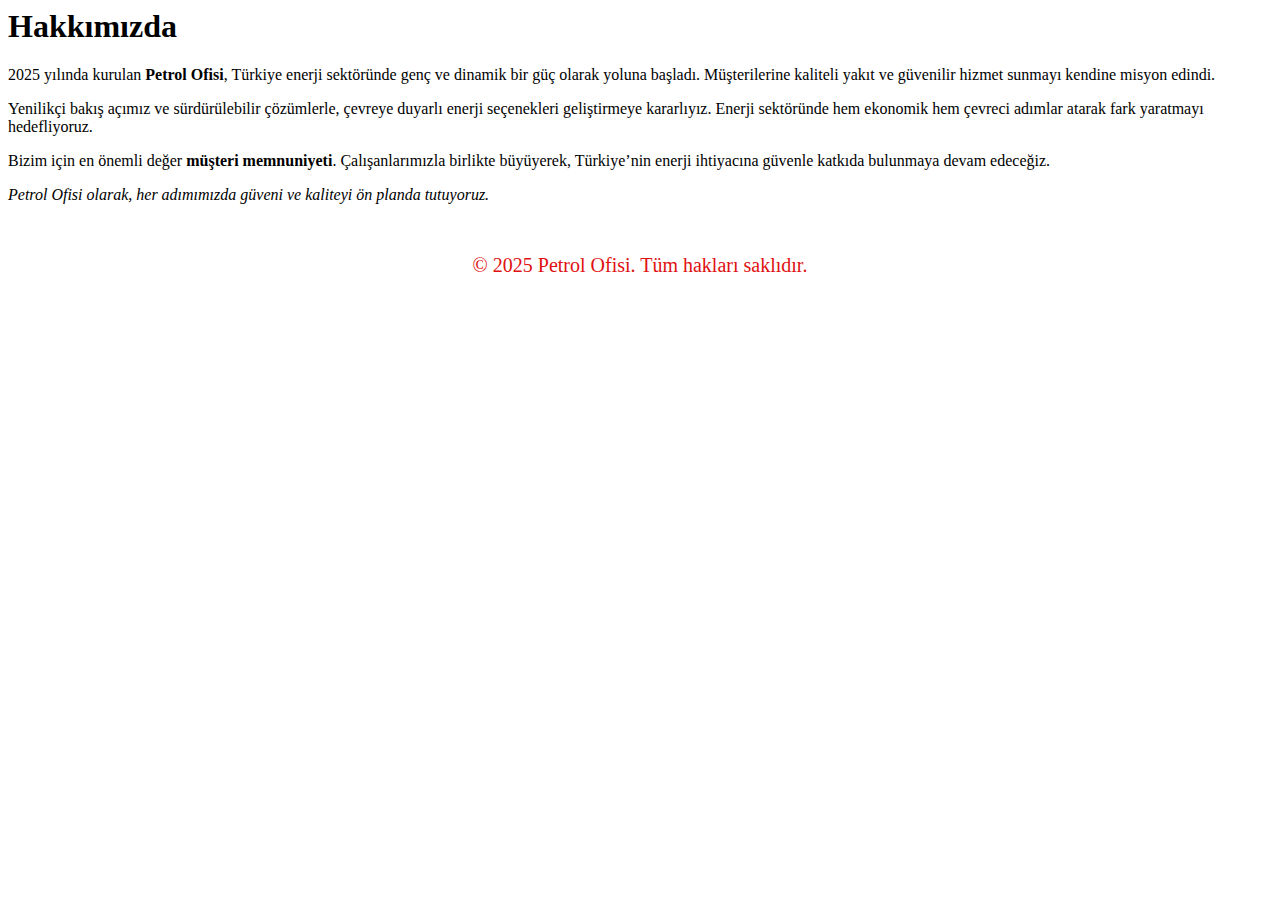
<file: hakkimizda.html>
<body>
  <h1>Hakkımızda</h1>
  <p>2025 yılında kurulan <strong>Petrol Ofisi</strong>, Türkiye enerji sektöründe genç ve dinamik bir güç olarak yoluna başladı. Müşterilerine kaliteli yakıt ve güvenilir hizmet sunmayı kendine misyon edindi.</p>
  
  <p>Yenilikçi bakış açımız ve sürdürülebilir çözümlerle, çevreye duyarlı enerji seçenekleri geliştirmeye kararlıyız. Enerji sektöründe hem ekonomik hem çevreci adımlar atarak fark yaratmayı hedefliyoruz.</p>
  
  <p>Bizim için en önemli değer <strong>müşteri memnuniyeti</strong>. Çalışanlarımızla birlikte büyüyerek, Türkiye’nin enerji ihtiyacına güvenle katkıda bulunmaya devam edeceğiz.</p>
  
  <p><em>Petrol Ofisi olarak, her adımımızda güveni ve kaliteyi ön planda tutuyoruz.</em></p>

  <p style="text-align:center; margin-top:50px; font-size:20px; color:#e01010;">&copy; 2025 Petrol Ofisi. Tüm hakları saklıdır.</p>
</body>
</file>
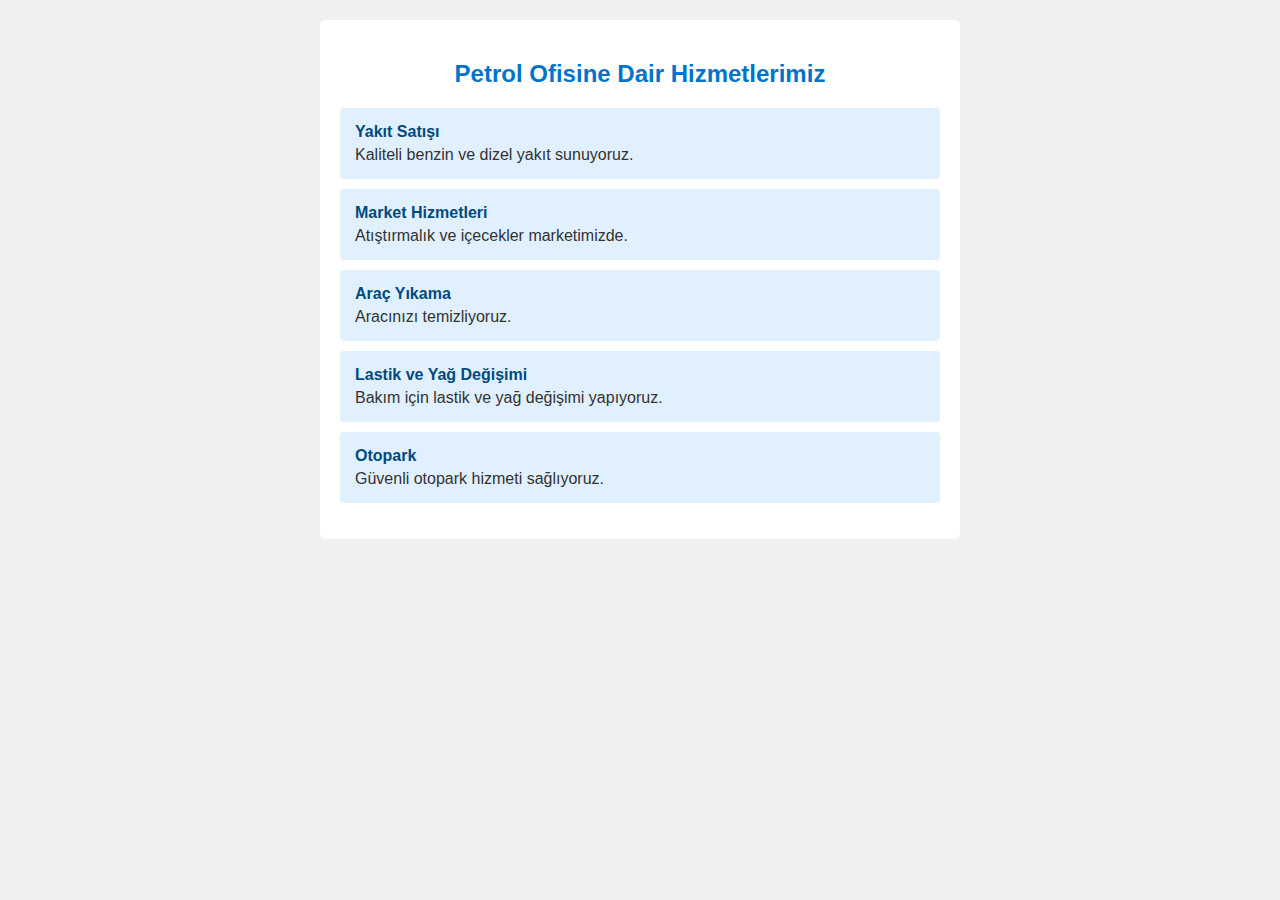
<file: hizmetlerimiz.html>
<!DOCTYPE html>
<html lang="tr">
<head>
  <meta charset="UTF-8" />
  <title>Petrol Ofisi Hizmetlerimiz</title>
  <style>
    body {
      font-family: Arial, sans-serif;
      background-color: #f0f0f0;
      margin: 20px;
      color: #333;
    }

    .container {
      background-color: white;
      padding: 20px;
      max-width: 600px;
      margin: auto;
      border-radius: 5px;
    }

    h2 {
      text-align: center;
      color: #0074cc;
    }

    ul {
      list-style-type: none;
      padding: 0;
    }

    li {
      background-color: #e0f0ff;
      margin: 10px 0;
      padding: 15px;
      border-radius: 4px;
    }

    li strong {
      display: block;
      margin-bottom: 5px;
      color: #004a80;
    }
  </style>
</head>
<body>
  <div class="container">
    <h2>Petrol Ofisine Dair Hizmetlerimiz</h2>
    <ul>
      <li>
        <strong>Yakıt Satışı</strong>
        Kaliteli benzin ve dizel yakıt sunuyoruz.
      </li>
      <li>
        <strong>Market Hizmetleri</strong>
        Atıştırmalık ve içecekler marketimizde.
      </li>
      <li>
        <strong>Araç Yıkama</strong>
        Aracınızı temizliyoruz.
      </li>
      <li>
        <strong>Lastik ve Yağ Değişimi</strong>
        Bakım için lastik ve yağ değişimi yapıyoruz.
      </li>
      <li>
        <strong>Otopark</strong>
        Güvenli otopark hizmeti sağlıyoruz.
      </li>
    </ul>
  </div>
</body>
</html>
</file>
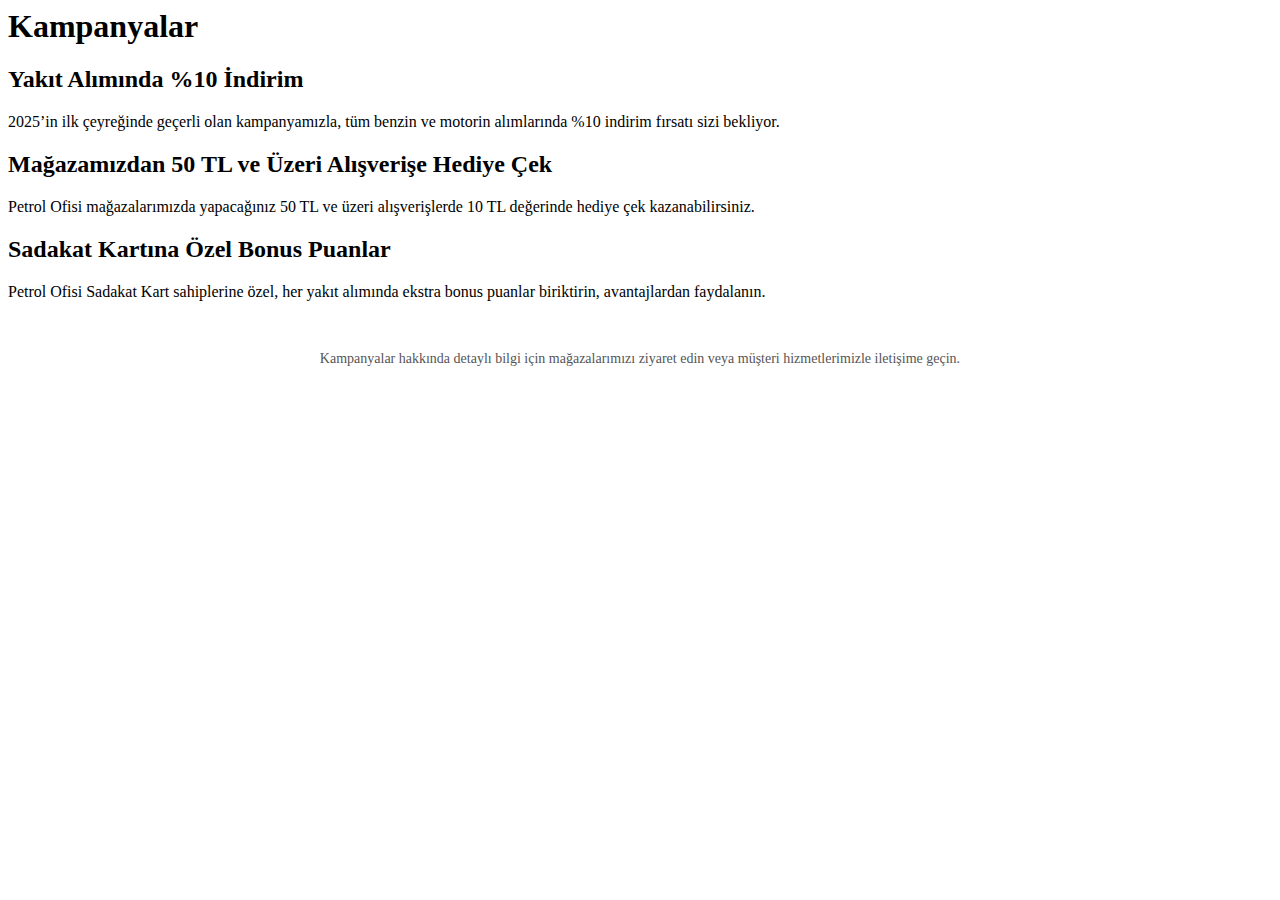
<file: kampanyalar.html>
<body>
  <h1>Kampanyalar</h1>
  
  <section>
    <h2>Yakıt Alımında %10 İndirim</h2>
    <p>2025’in ilk çeyreğinde geçerli olan kampanyamızla, tüm benzin ve motorin alımlarında %10 indirim fırsatı sizi bekliyor.</p>
  </section>
  
  <section>
    <h2>Mağazamızdan 50 TL ve Üzeri Alışverişe Hediye Çek</h2>
    <p>Petrol Ofisi mağazalarımızda yapacağınız 50 TL ve üzeri alışverişlerde 10 TL değerinde hediye çek kazanabilirsiniz.</p>
  </section>
  
  <section>
    <h2>Sadakat Kartına Özel Bonus Puanlar</h2>
    <p>Petrol Ofisi Sadakat Kart sahiplerine özel, her yakıt alımında ekstra bonus puanlar biriktirin, avantajlardan faydalanın.</p>
  </section>
  
  <p style="text-align:center; margin-top:50px; font-size:14px; color:#555;">Kampanyalar hakkında detaylı bilgi için mağazalarımızı ziyaret edin veya müşteri hizmetlerimizle iletişime geçin.</p>
</body>
</file>
